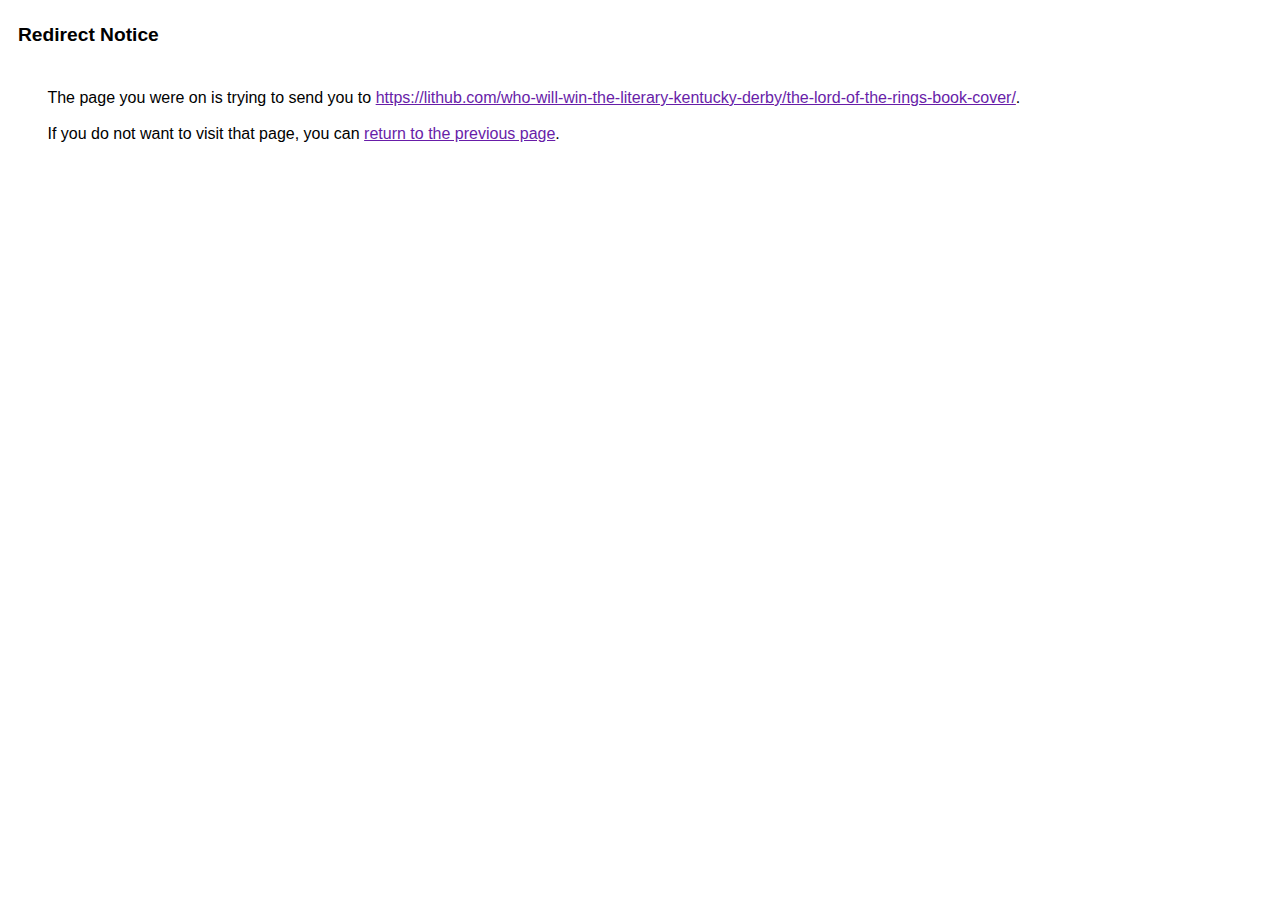
<file: LEAFORA/static/images/Book/LOR.htm>
<html lang="en-BD"><head><meta http-equiv="Content-Type" content="text/html; charset=UTF-8"><title>Redirect Notice</title><style>body,div,a{font-family:Arial,sans-serif}body{background-color:var(--xhUGwc);margin-top:3px}div{color:var(--YLNNHc)}a:link{color:#681da8}a:visited{color:#681da8}a:active{color:#ea4335}div.mymGo{border-top:1px solid var(--gS5jXb);border-bottom:1px solid var(--gS5jXb);background:var(--aYn2S);margin-top:1em;width:100%}div.aXgaGb{padding:0.5em 0;margin-left:10px}div.fTk7vd{margin-left:35px;margin-top:35px}</style></head><body><div class="mymGo"><div class="aXgaGb"><font style="font-size:larger"><b>Redirect Notice</b></font></div></div><div class="fTk7vd">&nbsp;The page you were on is trying to send you to <a href="https://lithub.com/who-will-win-the-literary-kentucky-derby/the-lord-of-the-rings-book-cover/">https://lithub.com/who-will-win-the-literary-kentucky-derby/the-lord-of-the-rings-book-cover/</a>.<br><br>&nbsp;If you do not want to visit that page, you can <a href="#" id="tsuid_WtdSaZOvGJ6z4-EP95f5uAQ_1">return to the previous page</a>.<script nonce="TXckGn3AIpldBFL_vJHPjA">(function(){var id='tsuid_WtdSaZOvGJ6z4-EP95f5uAQ_1';(function(){document.getElementById(id).onclick=function(){window.history.back();return!1};}).call(this);})();(function(){var id='tsuid_WtdSaZOvGJ6z4-EP95f5uAQ_1';var ct='originlink';var oi='unauthorizedredirect';(function(){document.getElementById(id).onmousedown=function(){var b=document&&document.referrer,a="encodeURIComponent"in window?encodeURIComponent:escape,c="";b&&(c=a(b));(new Image).src="/url?sa=T&url="+c+"&oi="+a(oi)+"&ct="+a(ct);return!1};}).call(this);})();</script><br><br><br></div></body></html>
</file>
